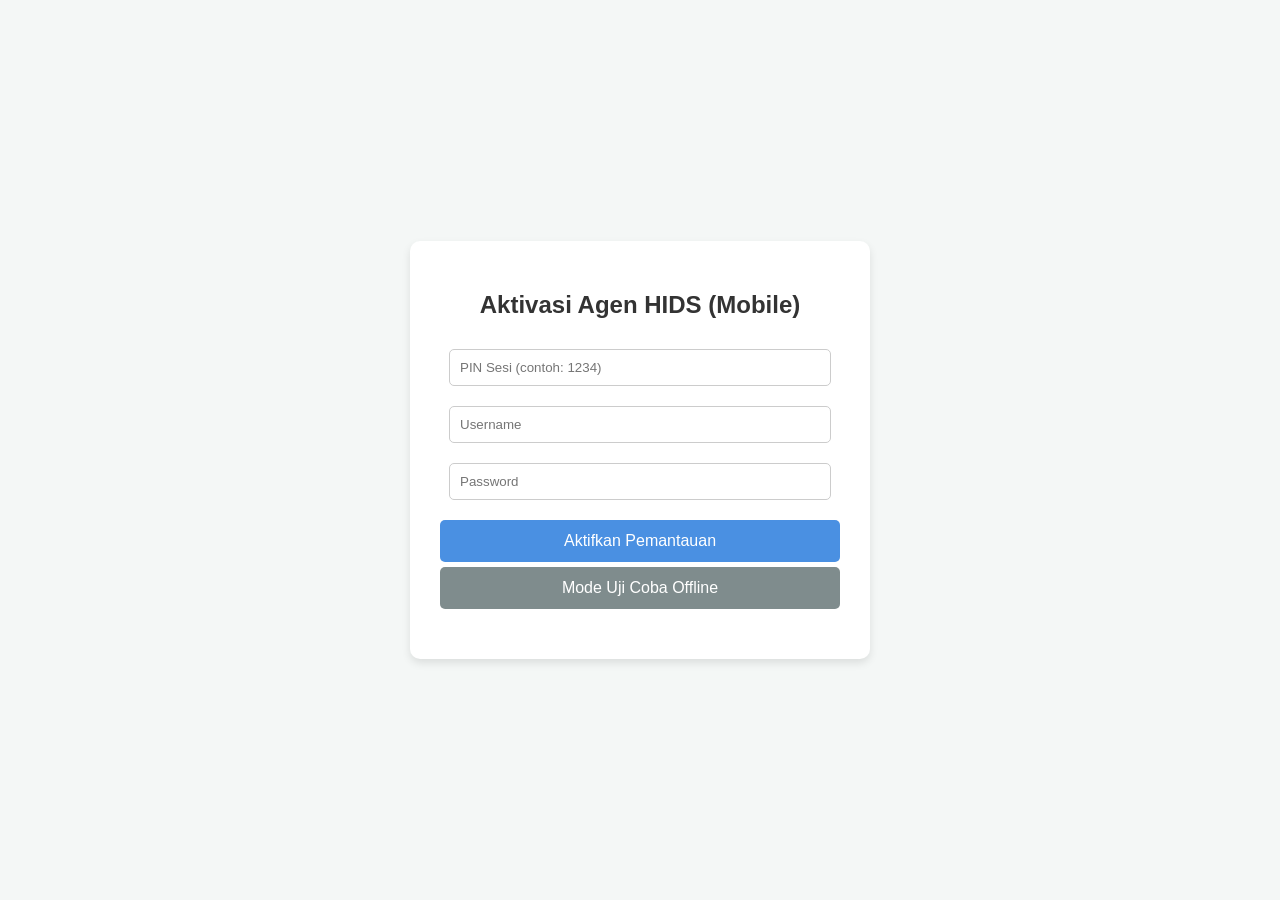
<file: backend-server/static/index.html>
<!DOCTYPE html>
<html lang="id">
<head>
    <meta charset="UTF-8">
    <meta name="viewport" content="width=device-width, initial-scale=1.0">
    <title>HIDS Agent - Ujian Online</title>
    <link rel="manifest" href="manifest.json">
    <style>
        body { font-family: 'Segoe UI', Tahoma, Geneva, Verdana, sans-serif; background-color: #f4f7f6; display: flex; justify-content: center; align-items: center; height: 100vh; margin: 0; }
        .container { background-color: white; padding: 30px; border-radius: 10px; box-shadow: 0 4px 8px rgba(0,0,0,0.1); width: 100%; max-width: 400px; text-align: center; }
        h2 { color: #333; margin-bottom: 20px; }
        input { width: 90%; padding: 10px; margin: 10px 0; border: 1px solid #ccc; border-radius: 5px; }
        button { background-color: #4A90E2; color: white; border: none; padding: 12px 20px; width: 100%; border-radius: 5px; cursor: pointer; font-size: 16px; margin-top: 10px; }
        button:disabled { background-color: #999; cursor: not-allowed; }
        .status { margin-top: 20px; font-weight: bold; color: #555; }
        .active-status { color: #2ecc71; }
        .warning-status { color: #e74c3c; }
    </style>
</head>
<body>

<div class="container" id="login-container">
    <h2>Aktivasi Agen HIDS (Mobile)</h2>
    <input type="text" id="pin" placeholder="PIN Sesi (contoh: 1234)">
    <input type="text" id="username" placeholder="Username">
    <input type="password" id="password" placeholder="Password">
    <button id="btn-login" onclick="login()">Aktifkan Pemantauan</button>
    <button id="btn-offline" onclick="startOfflineTest()" style="background-color: #7f8c8d; margin-top: 5px;">Mode Uji Coba Offline</button>
    <div id="login-status" class="status warning-status"></div>
</div>

<div class="container" id="monitoring-container" style="display: none;">
    <h2>Pemantauan Aktif</h2>
    <p id="mode-text">Agen pemantau sedang berjalan di latar belakang.</p>
    <div class="status active-status" id="monitor-status-text">Status: MONITORING ACTIVE</div>
    <br>
    <button id="btn-mulai-ujian" onclick="window.open('https://google.com', '_blank')">Simulasi Buka Ujian Baru</button>
    
    <div id="offline-logs" style="display: none; margin-top: 20px; text-align: left; background: #eee; padding: 10px; border-radius: 5px; max-height: 150px; overflow-y: auto; font-size: 0.85em;">
        <strong>Log Deteksi Lokal:</strong><br>
        <ul id="log-list" style="padding-left: 20px; margin: 5px 0;"></ul>
    </div>
    
    <p style="font-size: 0.8em; color: #777; margin-top: 20px;">PERINGATAN: Jangan minimalkan layar ini atau membuka aplikasi lain selama ujian berlangsung.</p>
</div>

<script src="api.js"></script>
<script src="sensors.js"></script>
<script src="ui.js"></script>
</body>
</html>
</file>
